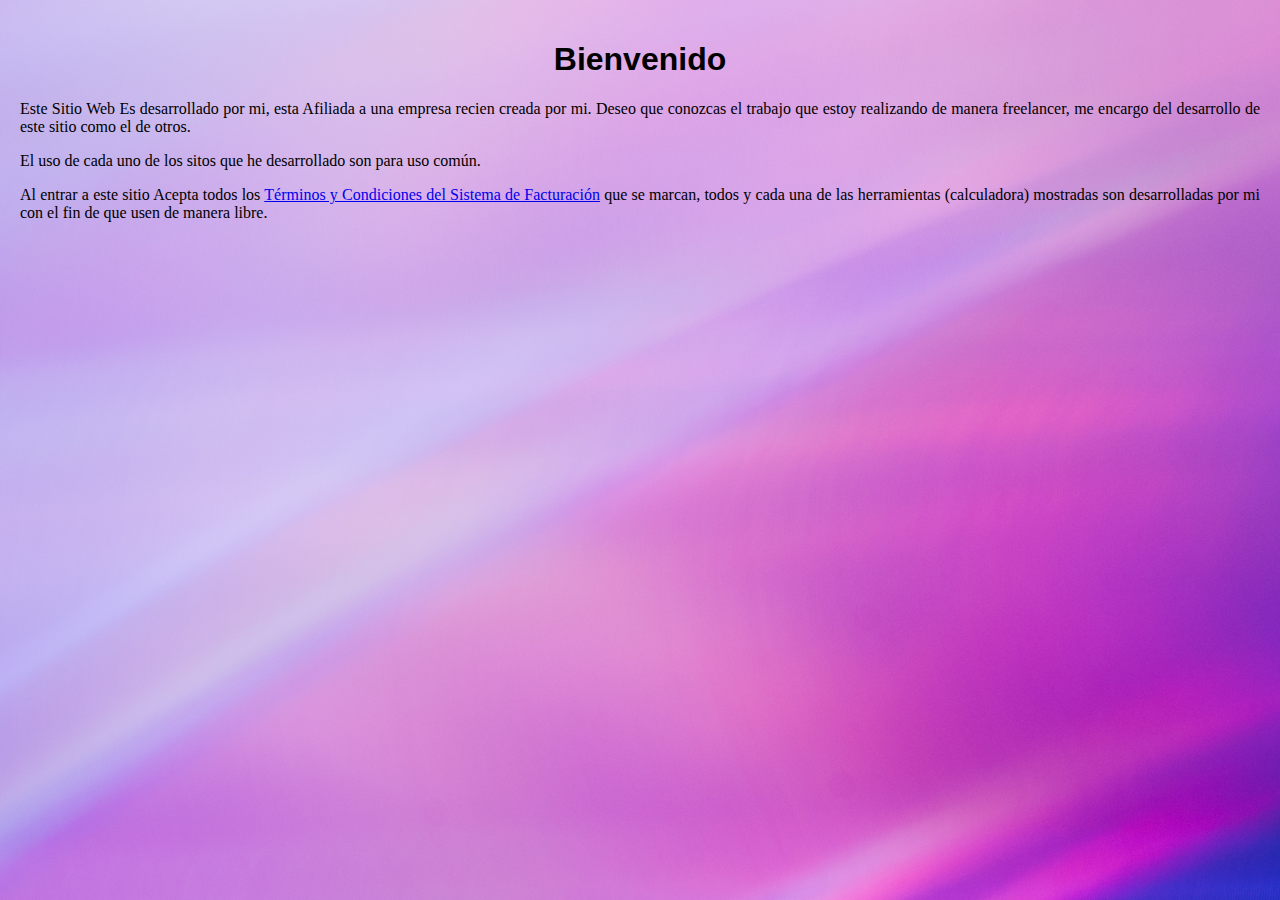
<file: index.html>
<!DOCTYPE html>
<html lang="es">
<head>
    <meta charset="UTF-8">
    <meta name="viewport" content="width=device-width, initial-scale=1.0">
    <link rel="stylesheet" href="style.css">
    <title>Acerca de</title>
</head>
<body background="background.png">
    <h1>Bienvenido</h1>
    <p>Este Sitio Web Es desarrollado por mi, esta Afiliada a una empresa recien creada por mi. Deseo que conozcas el trabajo que estoy realizando de manera freelancer, me encargo del desarrollo de este sitio como el de otros.
    <p>El uso de cada uno de los sitos que he desarrollado son para uso común.
    <p>Al entrar a este sitio Acepta todos los <a href="index2.html">Términos y Condiciones del Sistema de Facturación</a> que se marcan, todos y cada una de las herramientas (calculadora) mostradas son desarrolladas por mi con el fin de que usen de manera libre.
</body>
</html>
</file>
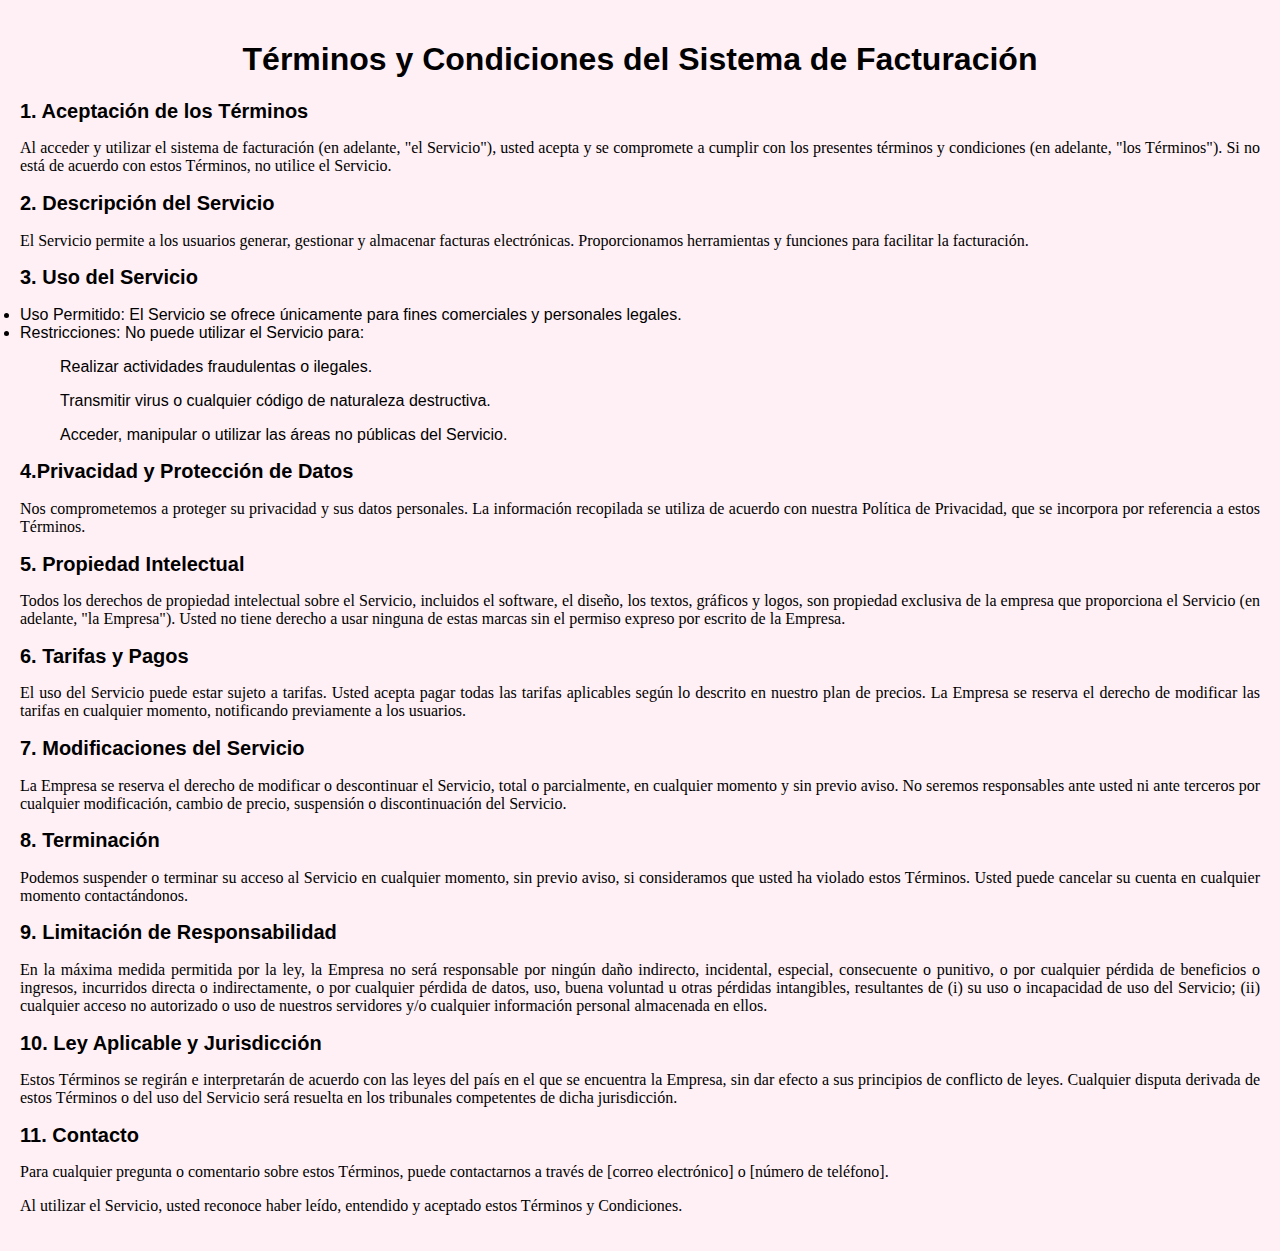
<file: index2.html>
<!DOCTYPE html>
<html lang="es">
<head>
    <meta charset="UTF-8">
    <meta name="viewport" content="width=device-width, initial-scale=1.0">
    <link rel="stylesheet" href="style.css">
    <title>Términos y Condiciones del Sistema de Facturación</title>
</head>
<body>
    <h1>Términos y Condiciones del Sistema de Facturación</h1>
    <h2>1. Aceptación de los Términos</h2>
    <p>Al acceder y utilizar el sistema de facturación (en adelante, "el Servicio"), usted acepta y se compromete a cumplir con los presentes términos y condiciones (en adelante, "los Términos"). Si no está de acuerdo con estos Términos, no utilice el Servicio.<br>
    <h2>2. Descripción del Servicio</h2>
    <p>El Servicio permite a los usuarios generar, gestionar y almacenar facturas electrónicas. Proporcionamos herramientas y funciones para facilitar la facturación.
    <h2>3. Uso del Servicio</h2>
    <li>
    	Uso Permitido: El Servicio se ofrece únicamente para fines comerciales y personales legales.
    </li>
    <li>
    	Restricciones: No puede utilizar el Servicio para:
    	<ul>
    		Realizar actividades fraudulentas o ilegales.
    	</ul>
    	<ul>
    		Transmitir virus o cualquier código de naturaleza destructiva.
    	</ul>
    	<ul>
    		Acceder, manipular o utilizar las áreas no públicas del Servicio.
    	</ul>
    </li>
    <h2>4.Privacidad y Protección de Datos</h2>
    <p>Nos comprometemos a proteger su privacidad y sus datos personales. La información recopilada se utiliza de acuerdo con nuestra Política de Privacidad, que se incorpora por referencia a estos Términos.
    <h2>5. Propiedad Intelectual</h2>
    <p>Todos los derechos de propiedad intelectual sobre el Servicio, incluidos el software, el diseño, los textos, gráficos y logos, son propiedad exclusiva de la empresa que proporciona el Servicio (en adelante, "la Empresa"). Usted no tiene derecho a usar ninguna de estas marcas sin el permiso expreso por escrito de la Empresa.
    <h2>6. Tarifas y Pagos</h2>
    <p>El uso del Servicio puede estar sujeto a tarifas. Usted acepta pagar todas las tarifas aplicables según lo descrito en nuestro plan de precios. La Empresa se reserva el derecho de modificar las tarifas en cualquier momento, notificando previamente a los usuarios.
    <h2>7. Modificaciones del Servicio</h2>
    <p>La Empresa se reserva el derecho de modificar o descontinuar el Servicio, total o parcialmente, en cualquier momento y sin previo aviso. No seremos responsables ante usted ni ante terceros por cualquier modificación, cambio de precio, suspensión o discontinuación del Servicio.
    <h2>8. Terminación</h2>
    <p>Podemos suspender o terminar su acceso al Servicio en cualquier momento, sin previo aviso, si consideramos que usted ha violado estos Términos. Usted puede cancelar su cuenta en cualquier momento contactándonos.
    <h2>9. Limitación de Responsabilidad</h2>
    <p>En la máxima medida permitida por la ley, la Empresa no será responsable por ningún daño indirecto, incidental, especial, consecuente o punitivo, o por cualquier pérdida de beneficios o ingresos, incurridos directa o indirectamente, o por cualquier pérdida de datos, uso, buena voluntad u otras pérdidas intangibles, resultantes de (i) su uso o incapacidad de uso del Servicio; (ii) cualquier acceso no autorizado o uso de nuestros servidores y/o cualquier información personal almacenada en ellos.
    <h2>10. Ley Aplicable y Jurisdicción</h2>
    <p>Estos Términos se regirán e interpretarán de acuerdo con las leyes del país en el que se encuentra la Empresa, sin dar efecto a sus principios de conflicto de leyes. Cualquier disputa derivada de estos Términos o del uso del Servicio será resuelta en los tribunales competentes de dicha jurisdicción.
    <h2>11. Contacto</h2>
    <p>Para cualquier pregunta o comentario sobre estos Términos, puede contactarnos a través de [correo electrónico] o [número de teléfono].
    <br>
    <p>Al utilizar el Servicio, usted reconoce haber leído, entendido y aceptado estos Términos y Condiciones.</p>
</body>
</file>
<file: style.css>
body {
    font-family: Arial, sans-serif;
    background-color: #fff0f5;
    margin: 0;
    padding: 20px;
}

h1 {
    text-align: center;
}

h2 {
    text-align: left;
    font-family: Arial, sans-serif;
    font-size: 20px;
}

p{
    text-align: justify;
    font-family: fantasy;
}

a:hover {
    background-color: #ff21ff;
}
</file>
